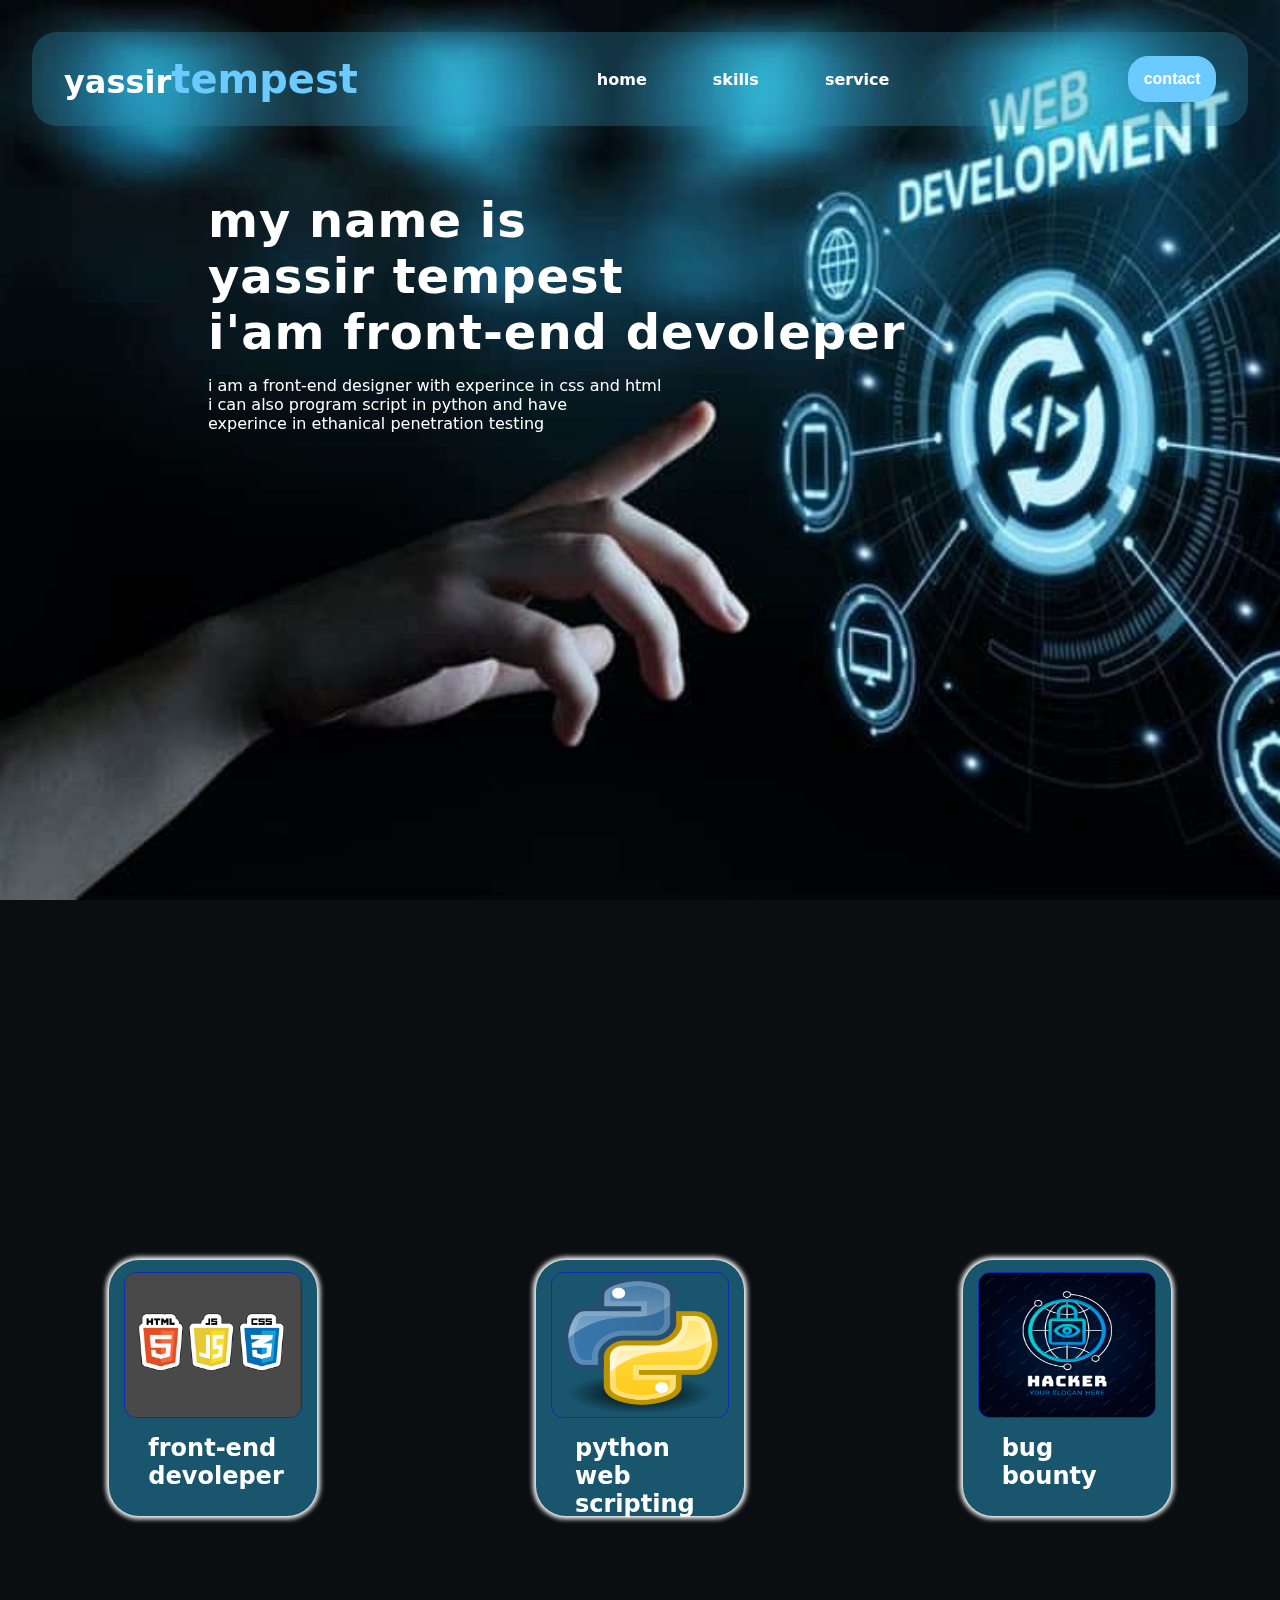
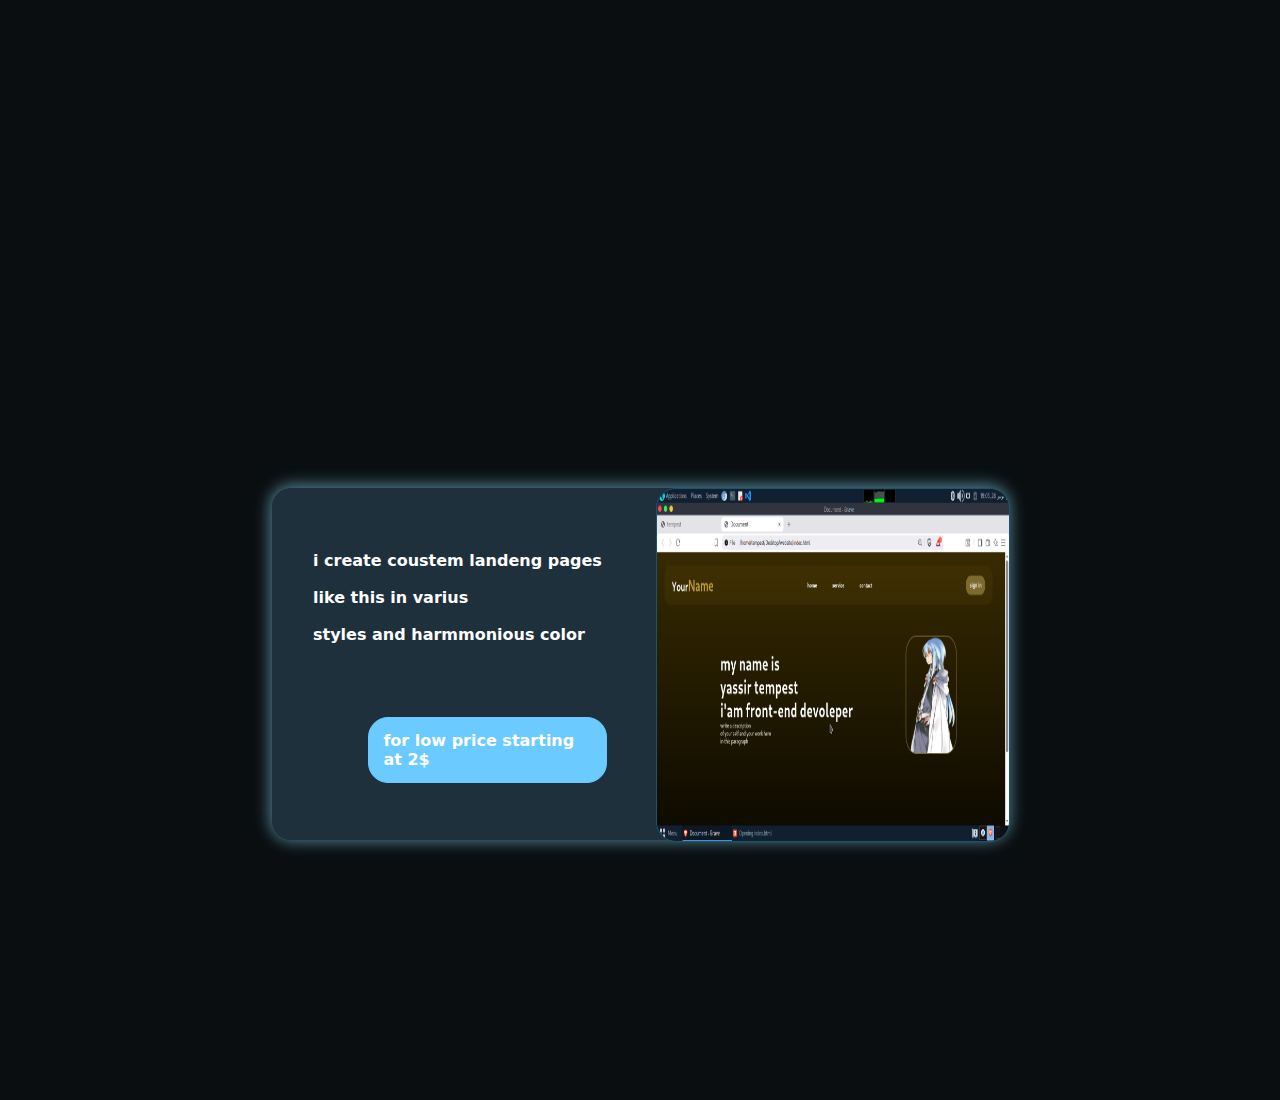
<file: index.html>
<!DOCTYPE html>
<html lang="en">
<head>
    <meta charset="UTF-8">
    <meta name="viewport" content="width=device-width, initial-scale=1.0">
    <link rel="stylesheet" href="srtyle.css">
    <title>tempest</title>
</head>
<body>
    <section class="hero" id="home">
        <nav>
        <h1>yassir<span>tempest</span></h1>
        <ul>
            <li><a href='#home'>home</a></li>
            <li><a href='#skills'>skills</a></li>
            <li><a href='#service'>service</a></li>
        </ul>
        <button class='btn'><a href="https://github.com/yassir-tempest">contact</a></button>
        </nav>
        <div>
            <h2>my name is</h2>
            <h2>yassir tempest</h2>
            <h2>i'am front-end devoleper</h2>
            <p>i am a front-end designer with experince in css and html</p>
            <p>i can also program script in python and have</p>
            <p>experince in ethanical penetration testing</p>
        </div>
    </section>
    <section id="skills">
        <div class="cards">
            <img src="./images/l1.jpg" alt="">
            <h2>front-end devoleper</h2>
        </div>
        <div class="cards">
            <img src="./images/l2.png" alt="">
            <h2>python web scripting</h2>
        </div>
        <div class="cards">
            <img src="./images/l3.jpg" alt="">
            <h2>bug bounty</h2>
        </div>
    </section>
    <section id="service">
        <div class="cards2">
            <img src="./images/s1.png" alt="">
            <h4>i create coustem landeng pages</h4>
            <h4> like this in varius</h4>
             <h4>styles and harmmonious color 
            </h4>
            <h3><a href="http://">for low price starting at 2$</a></h3>
        </div>
    </section>
</body>
</html>
</file>
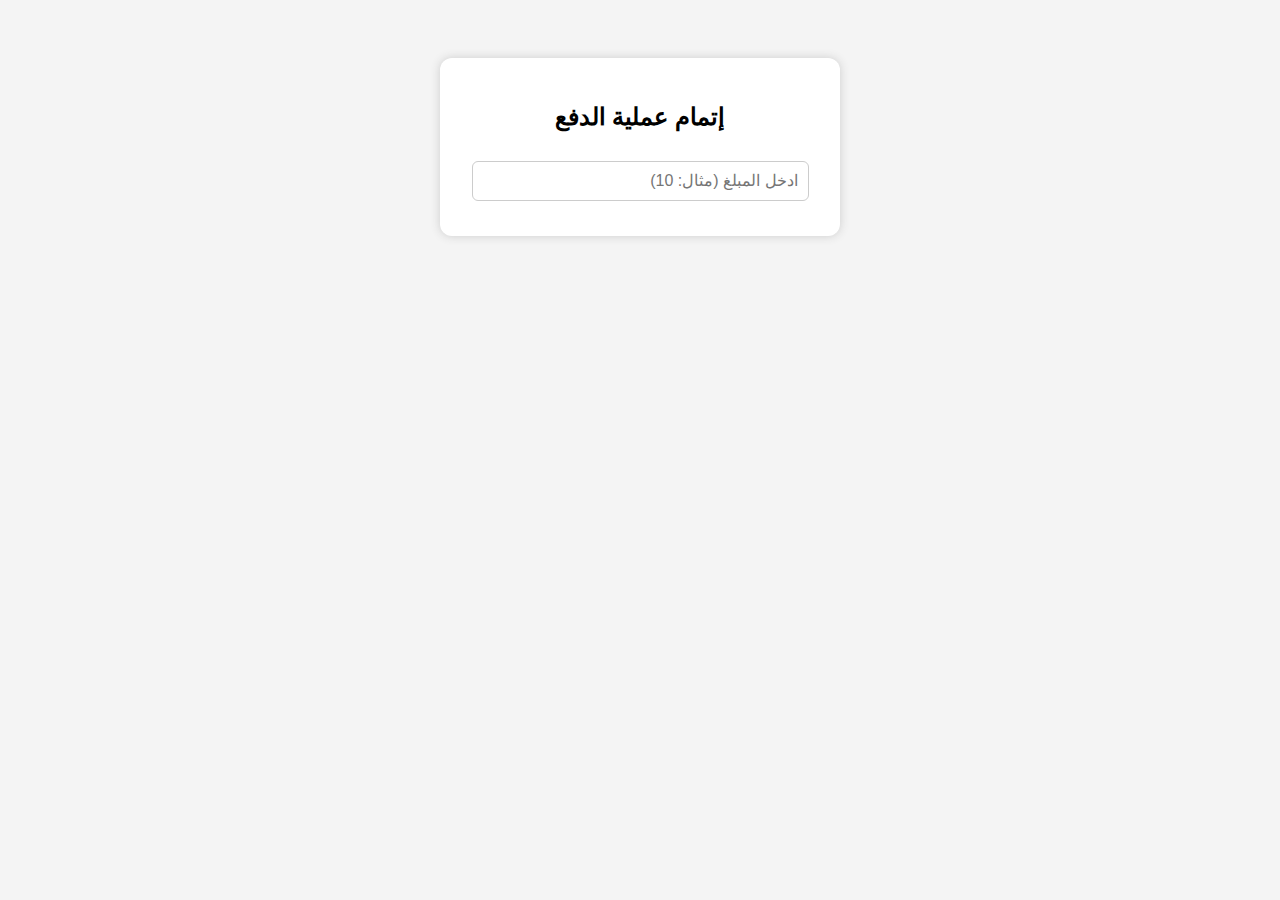
<file: pyment.html>
<!DOCTYPE html>
<html lang="ar" dir="rtl">
<head>
    <meta charset="UTF-8">
    <title>الدفع عبر PayPal</title>

    <!-- مكتبة PayPal -->
    <script src="https://www.paypal.com/sdk/js?client-id=AQ8SBAlLZsZaayIYjNJyRdlYxs6qmoF6otgbBzcIEJERLz77AIza-r3JMHoGWM_xg09eV9uYcU4GMwM7&currency=USD"></script>

    <style>
        body {
            font-family: Arial;
            background: #f4f4f4;
            text-align: center;
            padding: 50px;
        }
        .box {
            background: #fff;
            width: 350px;
            margin: auto;
            padding: 25px;
            border-radius: 12px;
            box-shadow: 0 0 10px #ccc;
        }
        input {
            width: 90%;
            padding: 10px;
            margin: 10px 0;
            font-size: 16px;
            border-radius: 6px;
            border: 1px solid #ccc;
        }
    </style>
</head>
<body>

    <div class="box">
        <h2>إتمام عملية الدفع</h2>

        <!-- إدخال المبلغ -->
        <input type="number" id="amount" placeholder="ادخل المبلغ (مثال: 10)" />

        <!-- زر PayPal -->
        <div id="paypal-button-container"></div>
    </div>

    <script>
        paypal.Buttons({
            createOrder: function(data, actions) {
                const amount = document.getElementById("amount").value;

                if (!amount || amount <= 0) {
                    alert("الرجاء إدخال مبلغ صالح");
                    return;
                }

                return actions.order.create({
                    purchase_units: [{
                        amount: { value: amount }
                    }]
                });
            },

            onApprove: function(data, actions) {
                return actions.order.capture().then(function(details) {
                    alert("👍 تمت عملية الدفع بنجاح بواسطة: " + details.payer.name.given_name);
                    console.log(details);
                });
            },

            onError: function(err) {
                console.error(err);
                alert("حدث خطأ أثناء الدفع");
            }
        }).render('#paypal-button-container');
    </script>

</body>
</html>
</file>
<file: srtyle.css>
:root{
    --c:#318eb14f;
    --c1:#6bcaff;
    --p:1rem;
    --m:1rem;
}




/* إخفاء كل الموقع على الهاتف */
@media (max-width: 800px) {

    body > * {
        display: none !important;
    }

    body {
        background: url('./images/rr.jpg') no-repeat center center;
        background-size: contain; /* أو cover حسب الصورة */
        background-color: #000; /* خلفية داكنة */
        height: 100vh;
        width: 100vw;
    }
}


*{
      margin:0px;
      padding:0px;
      color:white;
   }

body{
    font-family: system-ui, -apple-system, BlinkMacSystemFont, 'Segoe UI', Roboto, Oxygen, Ubuntu, Cantarell, 'Open Sans', 'Helvetica Neue', sans-serif;
    height: 100vh;
    width:100%;
}
.hero{
    background-image:url("./images/2.jpg");
    background-repeat: no-repeat;
    background-size: cover;
    width:100%;
    height:100vh;    
}
 nav{
    display: flex;
    justify-content: space-between;
    padding: 1.5rem 2rem;
    margin: 0rem 2rem;
    align-items: center;
    background: var(--c);
    border-radius: 25px;
    position: relative;
    top: 2rem;
    user-select: none;
    position: fixed;
    width: 90%;
 }
  h1{
    font-size: 2rem;
 }
span{
    color:var(--c1);
    font-size: 2.5rem;
}
ul{
    display: flex;
    justify-content: space-between;
}
ul li{
    list-style: none;
    margin: 0rem 1.5rem;

}
li a{
    text-decoration: none;
    font-weight: 600;
    transition: 0.6s;
    display: inline-block;
    padding: 7px 9px;

}
li a:hover{
    color:white;
    transform: scale(1.6);
    border-radius: 15px;
    background:var(--c1) ;
}
.btn{
    padding: 13px 0.9rem;
    border: solid 1px var(--c1);
    background: var(--c1);
    border-radius: 20px;
    font-size: 1rem;
    font-weight: 600;
    transition: 0.6s;
}
.btn:hover{
    background: transparent;
}

.hero div{
    margin: 0 9rem;
    position:relative;
    top: 12rem;
    left: 4rem;
}
.hero h2{
    letter-spacing: 1px;
    font-size: 3rem;
}
.hero div p{
    position: relative;
    top :1rem;
}
#skills{
    background: #0a0e10;
    width: 100%;
    height: 100vh;
    display: flex;
    justify-content: space-around;    
}
.cards{
    background:  #19566d;
    position: relative;
    width: 13rem;
    height: 16rem;
    top: 40%;
    align-items: center;
    border-radius: 30px;
    box-shadow: 0px 0px 5px 3px;
    transition: 0.5s;

}.cards:hover{
    box-shadow: 0px 0px 7px 4px #3c9dce;
    transform: scale(1.3);
}
.cards img{
    position: relative;
    margin: 12px 15px;
    width: 11rem;
    height: 9rem;
    border:solid #0000ff80 1px ;
    border-radius: 12px;
}
.cards h2{
    margin: 0 39px;
}
#service{
    background: #0a0e10;
    width: 100%;
    height: 100vh;
    display: flex;
    justify-content: space-around;
}
#service .cards2 img{
    width: 22rem;
    height: 22rem;
    border: #19566d solid 1px;
    border-radius: 20px;
    position: relative;
    top: 0%;
    left: 24rem;
}
.cards2{
  background:  #243a49c4;
    position: relative;
    width: 46rem;
    height: 22em;
    top: 32%;
    border-radius: 20px;
    box-shadow: 0px -1px 16px 2px #528698;
    transition: 0.9s;

}.cards2:hover{
    box-shadow: 0px -1px 16px 2px var(--c1);
    transform: scale(1.1);
}
.cards2 h4{
    position: relative;
    bottom: 19rem;
    padding: 9px 41px;
}
.cards2 h3{
    position: relative;
    bottom: 15rem;
    left: 6rem;
    padding: 13px 0.9rem;
    border: solid 1px var(--c1);
    background: var(--c1);
    border-radius: 20px;
    font-size: 1rem;
    font-weight: 600;
    transition: 0.4s;
    width: 13rem;
}.cards2 h3:hover{
        background: transparent;
}
.cards2 h3 a{
    text-decoration: none;
}
.btn a {
    text-decoration: none;
}
</file>
